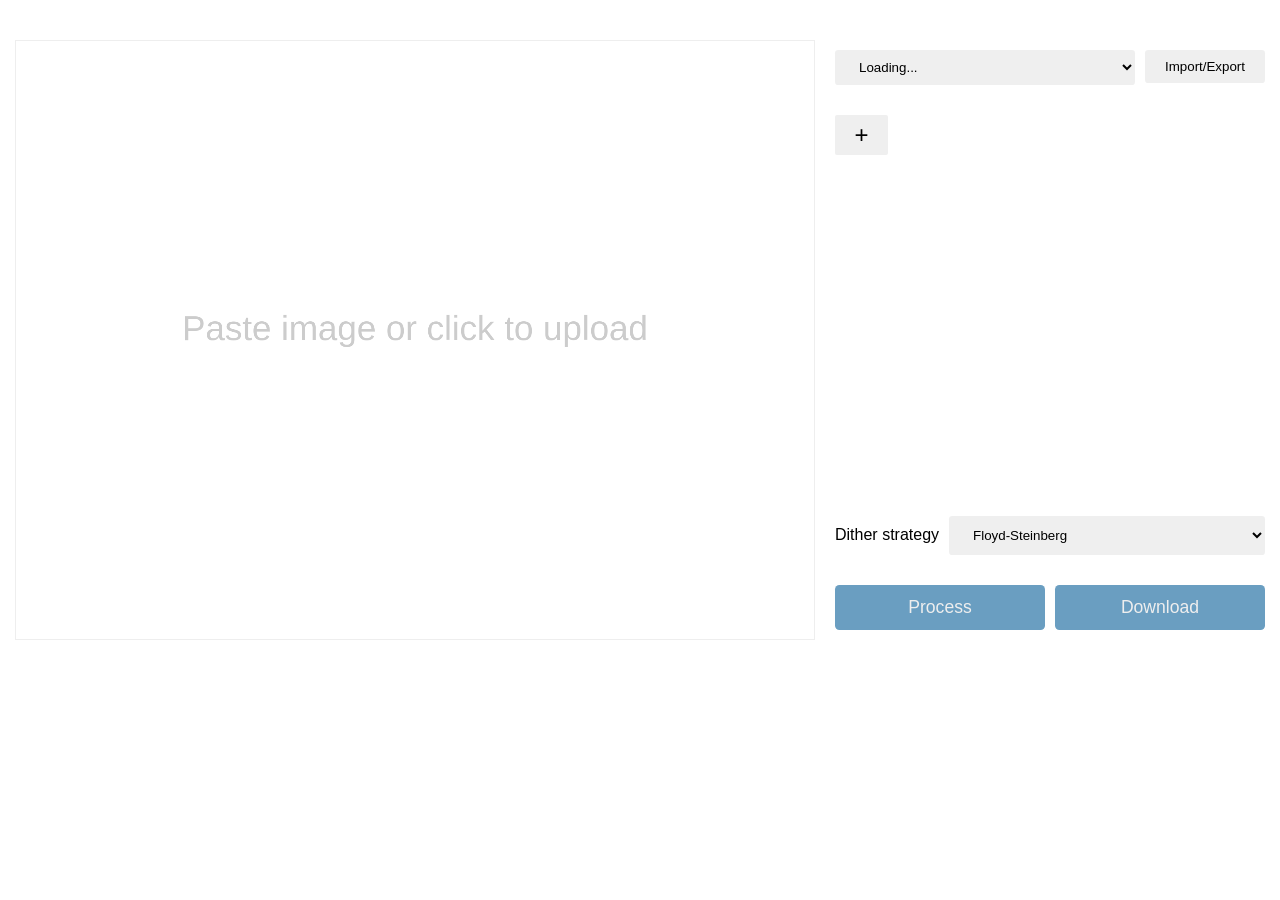
<file: index.html>
<!DOCTYPE html>
<html lang="en">

<head>
  <meta charset="UTF-8">
  <meta http-equiv="X-UA-Compatible" content="IE=edge">
  <meta name="viewport" content="width=device-width, initial-scale=1.0">
  <meta name="description" content="Change image color palette to match a theme">
  <meta name="color-scheme" content="dark light">
  <link rel="stylesheet" href="styles.css">
  <title>Repalette</title>

</head>

<body>
  <div class="container">
    <div class="canvas-container">
      <label>
        <input type="file" id="file-input" hidden>
        <canvas width="1920" height="1440"></canvas>
      </label>
    </div>

    <div class="controls">
      <div class="palette-controls">
        <select class="input" id="palette-select">
          <option value="-1" disabled selected>Loading...</option>
        </select>

        <label class="palette-export-container">
          <textarea id="palette-export" cols="7" rows="10"></textarea>
          <button class="input">Import/Export</button>
        </label>
      </div>

      <div class="palette-outer">
        <div id="palette">
          <button id="color-new">+</button>
        </div>
      </div>

      <div class="dither-control">
        <span class="label">
          Dither strategy
        </span>

        <select id="dither-select" class="input">
          <option value="-1" disabled selected>Loading...</option>
        </select>
      </div>

      <div class="btn-panel">
        <button class="input primary-btn" id="process-image" disabled>Process</button>
        <button class="input primary-btn" id="download-image" disabled>Download</button>
      </div>
    </div>
  </div>
</body>

<script type="module" src="./repalette.js"></script>

</html>
</file>
<file: styles.css>
* {
  margin: 0;
  padding: 0;
  box-sizing: border-box;
  font-family: sans-serif;
}

#palette-export {
  font-family: monospace;
}

.canvas-container {
  width: 100%;
  max-width: 800px;
  max-height: 640px;
  overflow-y: auto;
  margin: 0 auto;
}

.canvas-container>label {
  display: block;
}

canvas {
  display: block;
  width: 100%;
  aspect-ratio: 4 / 3;
  border: solid #eee 1px;
  cursor: pointer;
}

.container {
  width: calc(100vw - 30px);
  max-width: 1280px;
  display: flex;
  flex-wrap: wrap;
  align-items: stretch;
  margin: 40px auto 15px auto;
  gap: 20px;
}

.controls {
  flex-grow: 1;
  min-width: min(400px, 100%);
  max-width: 800px;
  position: relative;
  display: flex;
  flex-direction: column;
  margin: 0 auto;
  gap: 10px;
}

.palette-controls {
  margin: 10px 0;
  display: grid;
  grid-template-columns: 1fr max-content;
  gap: 10px;
}

.palette-outer {
  flex-grow: 1;
  margin: 10px 0;
}

#palette {
  width: 100%;
  display: grid;
  grid-template-columns: repeat(auto-fill, minmax(48px, 1fr));
  gap: 10px;
  grid-auto-flow: dense;
}

.input {
  padding: .675em 1.5em;
  border: none;
  border-radius: .25em;
  cursor: pointer;
  min-width: 0;
}

.btn-panel {
  margin: 10px 0;
  display: grid;
  grid-template-columns: 1fr 1fr;
  gap: 10px;
}

.primary-btn {
  color: #fff;
  background: #137cc1;
  font-size: 1.1rem;
  padding: .675em 0;
  border: none;
  border-radius: .25em;
  cursor: pointer;
  transition: background .2s ease-in 0s;
}

.primary-btn:hover {
  background: #0e5b8e;
}

.primary-btn:disabled {
  color: #eee;
  background: #6a9ec1;
  cursor: not-allowed;
}

.color {
  background: red;
  position: relative;
  cursor: pointer;
  aspect-ratio: 4 / 3;
  border: solid #eee 1px;
  border-radius: .15vmax;
}

.color-input {
  opacity: 0;
  position: absolute;
  bottom: 0;
  left: 0;
  pointer-events: none;
}

.color-remove {
  display: none;
  background: #f02d2d;
  color: #ffffff;
  position: absolute;
  top: -7.5px;
  right: -7.5px;
  width: 15px;
  height: 15px;
  border: none;
  border-radius: 100vmax;
}

.color-remove:hover {
  background: #bc2323;
}

.color:hover>.color-remove {
  display: grid;
  place-items: center;
  cursor: pointer;
}

#color-new {
  position: relative;
  cursor: pointer;
  aspect-ratio: 4 / 3;
  border: solid #eee 1px;
  border-radius: .15vmax;
  display: grid;
  place-items: center;
  font-size: 1.5rem;
  border: none;
}

.palette-export-container {
  position: relative;
  cursor: pointer;
}

.palette-export-container>button {
  pointer-events: none;
}

#palette-export {
  opacity: 0;
  height: 0;
  z-index: 1;
  resize: none;
  position: absolute;
  left: 0;
  top: 125%;
  width: 100%;
  transition: height 0.2s ease-in-out;
}

#palette-export:focus {
  opacity: 100;
  height: unset;
}

.dither-control {
  display: grid;
  grid-template-columns: max-content 1fr;
  gap: 10px;
  margin: 10px 0;
}

.label {
  padding: .675em 0;
}
</file>
